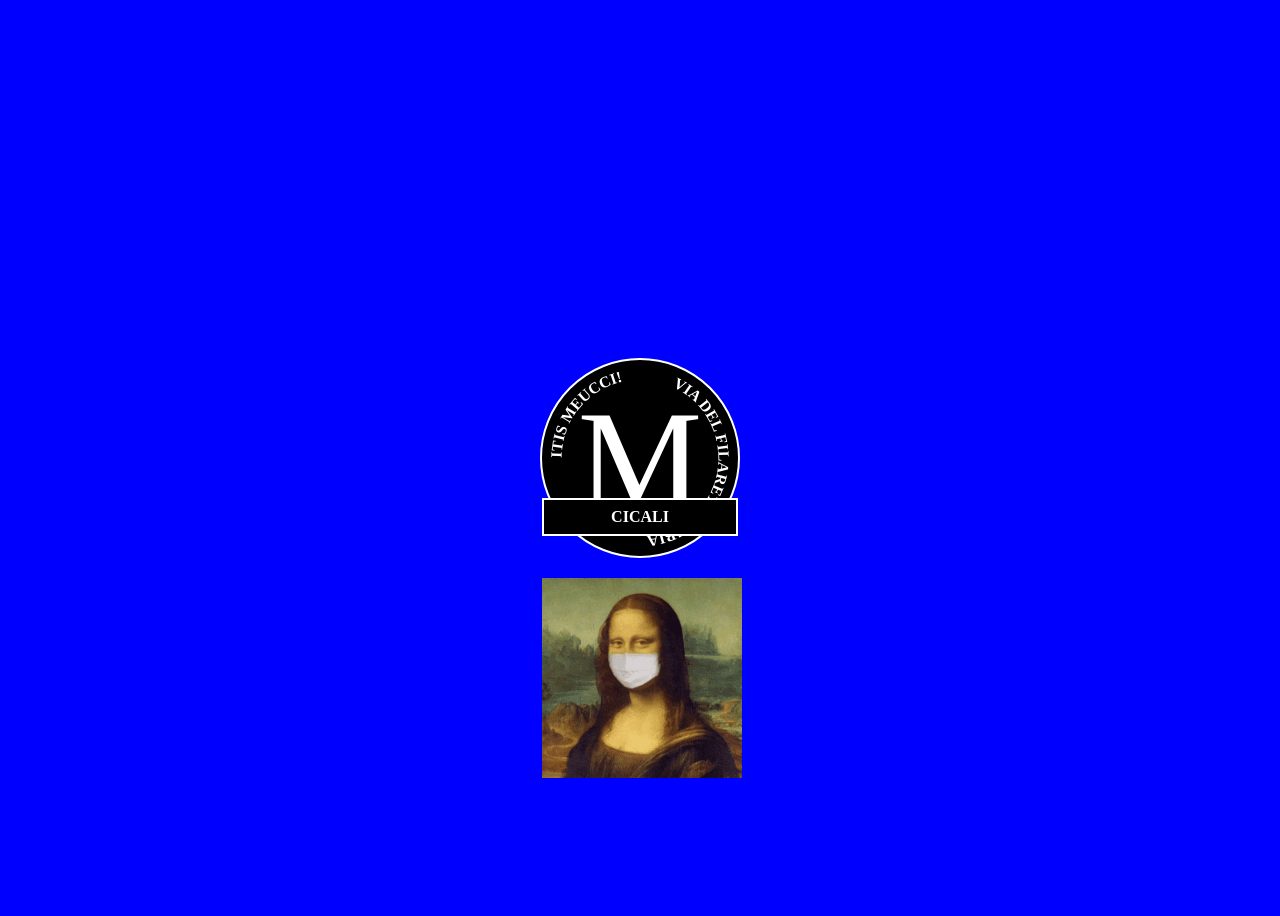
<file: target/classes/it/cicali/resources/index.html>
<html>
    <head>
        <link rel="stylesheet" href="css.css" type="text/css">
        <script src="esempio.js"></script>
    </head>
    <body>
<div class="center">
    <div class="circle">
      <div class="logo">M</div>
      <div class="text">
        <svg x="0" y="0" viewBox="0 0 300 300" enable-background="new 0 0 300 300" xml:space="preserve">
        <defs>
          <path id="circlePath"
            d="
            M 150, 150
            m -120, 0
            a 120,120 0 0,1 240,0
            a 120,120 0 0,1 -240,0
            "
           />
        </defs>
          <g>
          <text>
            <textPath xlink:href="#circlePath">
              Itis Meucci! &nbsp;&nbsp;&nbsp;&nbsp;&nbsp;&nbsp;&nbsp;&nbsp;&nbsp;&nbsp;&nbsp;&nbsp;Via del Filarete,17 5BIA</textPath>
          </text>
          </g>
        </svg>
      </div>
      <div class="button">Cicali</div>
      <br>
      <img src="gif.gif" height="200px" width="200px">
    </div>
  </div>
 
</body>
  </html>
</file>
<file: target/classes/it/cicali/resources/css.css>
*, *:before, *:after {
    box-sizing: border-box;
  }
  
  body {
    height: 100vh;
    background:blue;
  }
  
  .center {
    height: 100%;
    display: flex;
    align-items: center;
    justify-content: center;
    text-align: center;
  }
  
  .circle {
    position: relative;
    width: 200px;
    height: 200px;
    color: #fff;
    background: #000;
    border-radius: 50%;
    border: 2px solid;
  }
  
  .logo {
    font-size: 140px;
    line-height: 200px;
    vertical-align: middle;
  }
  
  .button {
    position: absolute;
    bottom: 20px;
    left: 0;
    right: 0;
    padding: 8px;
    font-weight: bold;
    text-transform: uppercase;
    background: #000;
    border: 2px solid;
    animation: slide 1.4s ease-in-out infinite;
    cursor: pointer;
  }
  
  .button:hover {
    color: #000;
    background: #fff;
    border-color: #fff;
  }
  
  @keyframes slide {
    0% {
      transform: translateX(10px)
    }
    50% {
      transform: translateX(-10px)
    }
    100% {
      transform: translateX(10px)
    }
  }
  
  .text {
    position: absolute;
    top: 0;
    left: 0;
    width: 100%;
    height: 100%;
    font-size: 24px;
    font-weight: bold;
    text-transform: uppercase;
    animation: rotate 14s linear infinite;
    fill: #fff;
  }
  
  @keyframes rotate {
    from { transform: rotate(0); }
    to { transform: rotate(360deg); }
  }
</file>
